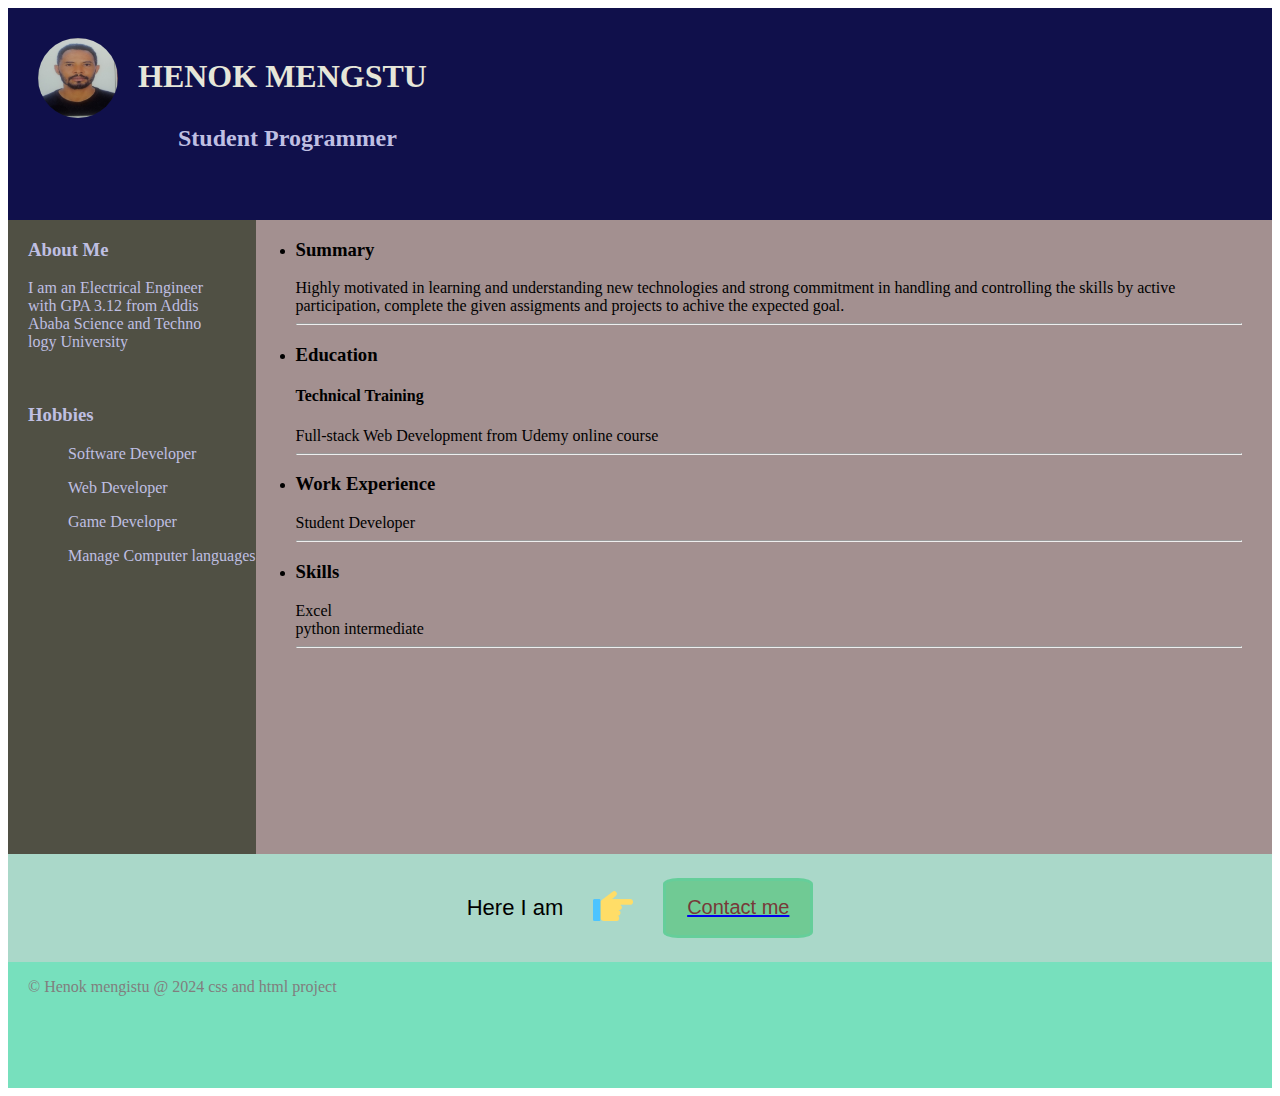
<file: index.html>
<!DOCTYPE html>
<html lang="en">
<head>
    <meta charset="UTF-8">
    <title>Project 2</title>
    <link rel="stylesheet" href="proj2.css"
</head>
<body>
    <div class="container">
        <div class=" hero">
            <img src="./images/profile.jpg" alt="profile" height="80" width="80">
           
            <h1 >HENOK MENGSTU</h1>
             <h2>Student Programmer</h2>
    
        </div>
            
       <div class="pro address">
        <h3>About Me</h3>
        <p>I am an Electrical Engineer</br>with GPA 3.12 from Addis<br/>Ababa Science and Techno<br />logy University  </p>
     </br></p>
     <h3>Hobbies</h3>
<ul>
    <p>Software Developer</p>
    <p>Web Developer</p>
    <p>Game Developer</p>
    <p>Manage Computer languages 
       </div>
       
        <div class="pro resume"> 
            <ul>
                <li>
                    <h3>Summary</h3>Highly motivated in learning and understanding new technologies and strong commitment in handling and controlling the skills by active participation, complete the given assigments and projects to achive the expected goal. 
                    <hr />
                </li>
                <li>
                    <h3>Education</h3>
                    
                    <h4>Technical Training</h4>
                    
                    Full-stack Web Development from Udemy online course
                    <hr />
                </li>
                <li>
                    <h3>Work Experience</h3>
                    Student Developer
                    <hr />
                     
                </li>
                <li>
                    <h3>Skills</h3>
                    
                    Excel <br />
                    python intermediate <br />
                    <hr />
                </li>
            </ul>
            <!-- <h3 class="">Work Experience</h3> -->
        <p></p>
        </div>
       
        <div class="pro contab">
            <div><p>Here I am</p></div>
            <div>
                <img src="./images/right.png"    alt="right finger location" height="30" width="40">
            </div>
            <div class="butt">
                <button>
                <a href="./public/contact.html" ><p>Contact me</p></a>
                </button>
             </div>
        </div>
        <footer class="pro footer">
            <a href=""></a>
            <p class="copywrite">&copy  Henok mengistu @ 2024 css and html project</p>
        </footer>
   </div>
    
</body>
</html>
</file>
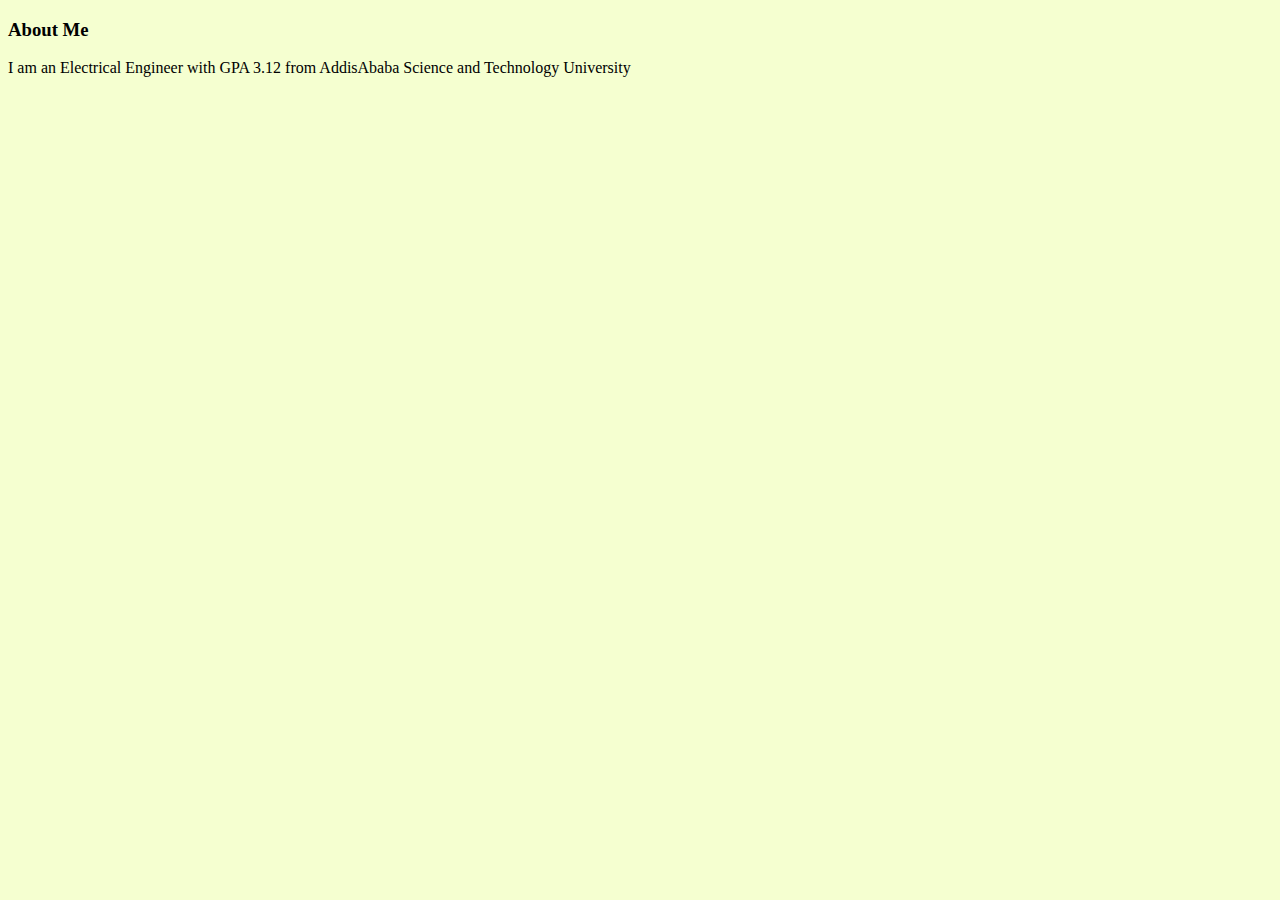
<file: public/about.html>
<!DOCTYPE html>
<html lang="en">
<head>
    <meta charset="UTF-8">
    <title>Document</title>
    <style>
        body{
            background-color: rgb(245, 255, 208);
        }
    </style>
</head>
<body>
    <h3>About Me</h3>
        <p>I am an Electrical Engineer with GPA 3.12 from AddisAbaba Science and Technology University  </p>
     </br></p>
</body>
</html>
</file>
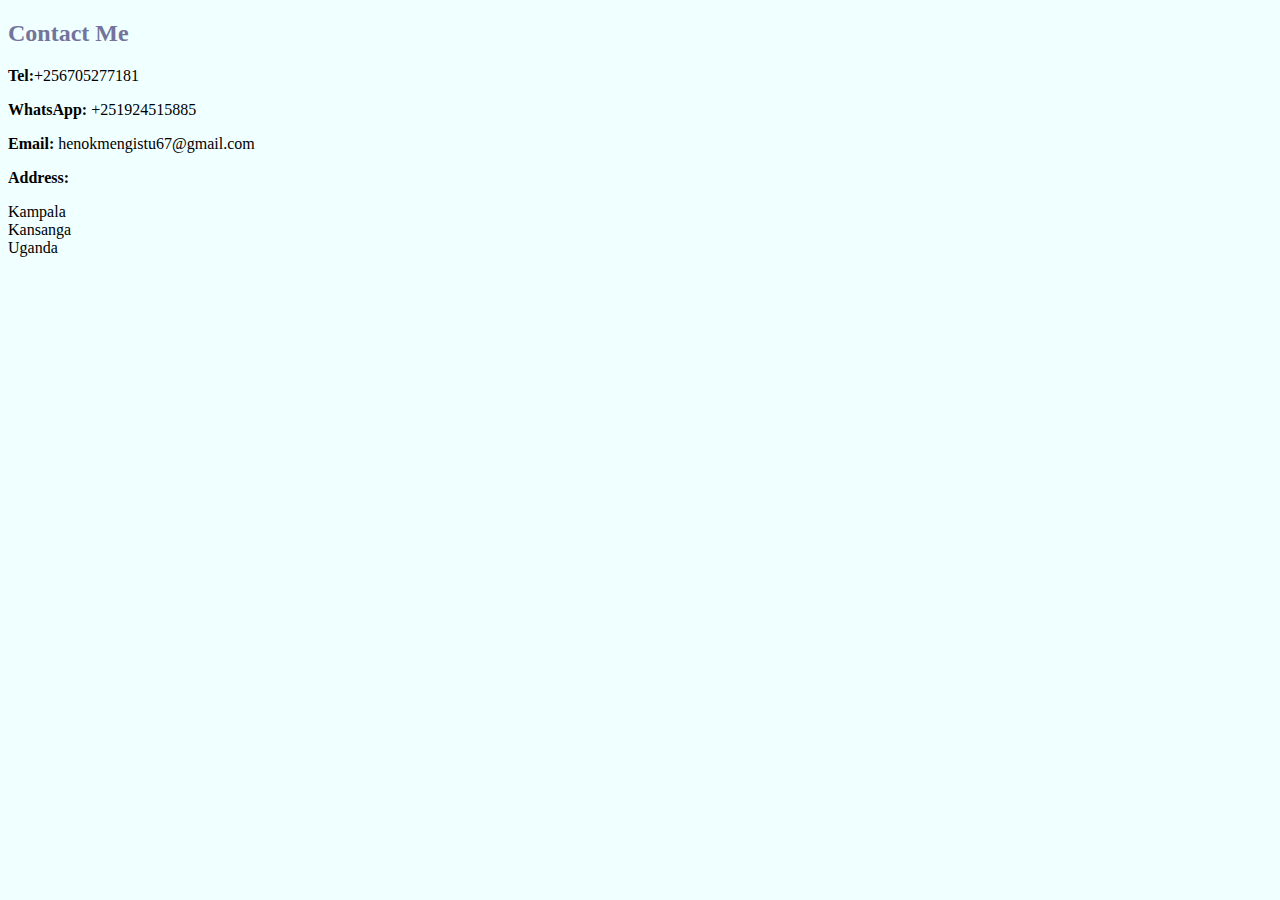
<file: public/contact.html>
<!DOCTYPE html>
<html lang="en">
<head>
    <meta charset="UTF-8">
    <title>contact address</title>
    <style>
        body{
            background-color: azure;
        }
        h2{
            color: rgb(115, 115, 155);
        }

    </style>
</head>
<body>
    <h2>Contact Me</h2>
    <p><b>Tel:</b>+256705277181</p>
    <p><b>WhatsApp:</b> +251924515885</p>
    <p><b>Email:</b> henokmengistu67@gmail.com</p>
    <P><b>Address:</b></p>
       <p>
        Kampala<br />
        Kansanga<br />
        Uganda
       </p> 
</body>
</html>
</file>
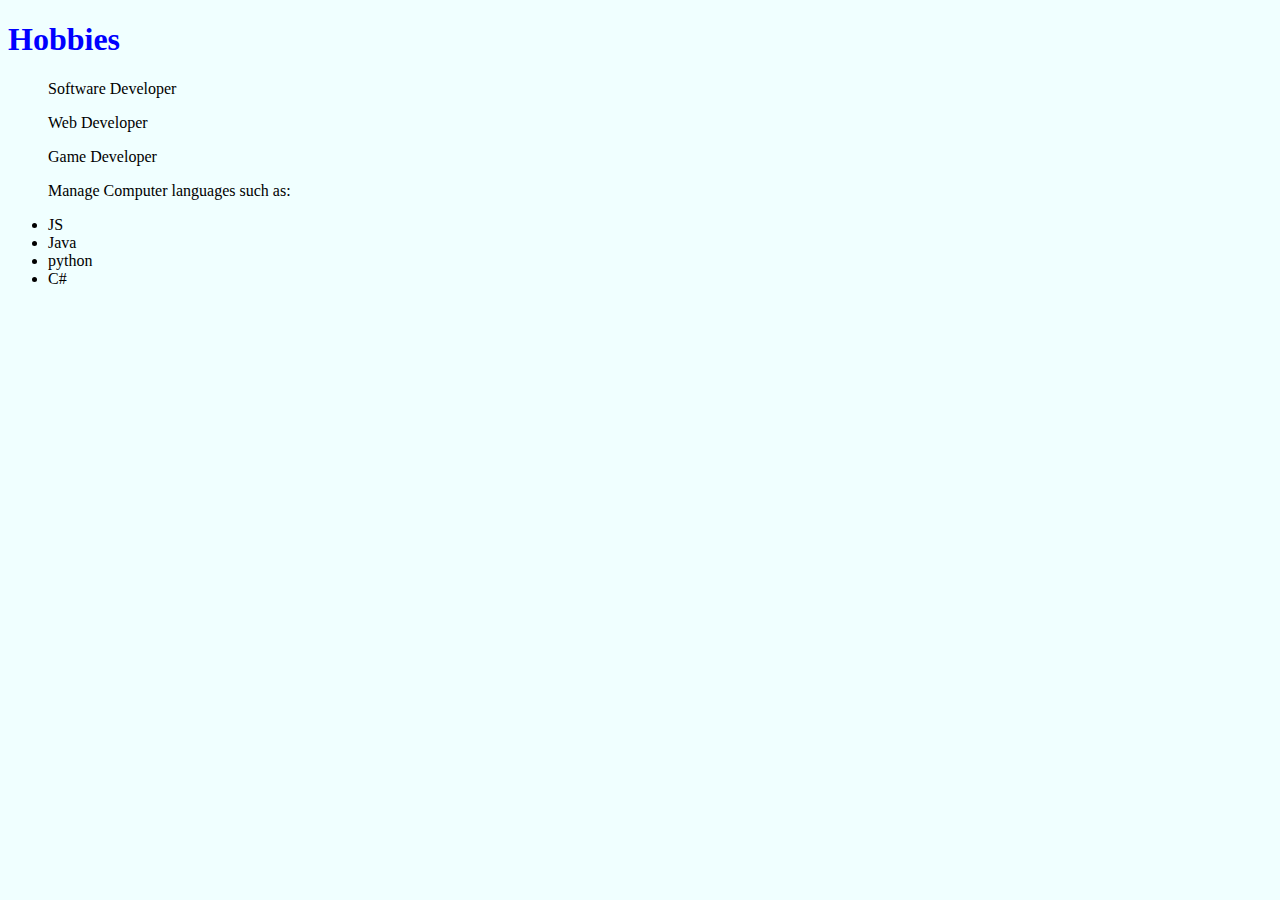
<file: public/hobby.html>
<!DOCTYPE html>
<html lang="en">
<head>
    <meta charset="UTF-8">
    <meta name="viewport" content="width=device-width, initial-scale=1.0">
    <title>Document</title>
    <style>
        body{
            background-color:azure
        }
        h1{
            color: blue;
        }
    </style>
</head>

<body>
    <h1>Hobbies</h1>
<ul>
    <p>Software Developer</p>
    <p>Web Developer</p>
    <p>Game Developer</p>
    <p>Manage Computer languages such as:
        <li>JS</li>
        <li>Java</li>
        <li>python</li>
        <li>C#</li>
</p>
</ul>

</body>
</html>
</file>
<file: proj2.css>
.container{ 
   margin: 0;
   padding: 0;
   background-color: rgb(163, 144, 144);
   display: grid;
   grid-template-columns: repeate(1fr, 5);
   grid-template-rows: repeate(1fr, 10) ;
   gap: 0;
   height: 120vh;
}
.hero{
    background-color: rgb(16, 16, 75);
    grid-area: 1 /1 / 2 / 6;
    padding: 30px;
    display: inline-block;
    color: rgb(191, 191, 226); 
   
    
}
.address{
    background-color: rgb(80, 80, 68);
    grid-area: 2 / 1 / 7 / 3;
     color: rgb(191, 191, 226);
     padding-left: 20px;
    
   
}
pro .resume{
    background-color: rgb(191, 191, 226);
    grid-area:  2 / 3 / 7 / 6;
  
 }
 pro > resume h3{
    color: rgb(17, 17, 17);
    padding-left: 10px;
 }
 .contab{
    background-color: rgb(170, 216, 201); 
    grid-area: 7 / 1 / 8 / 6;
   
    display: flex;
    justify-content: center;
    flex-direction: row;
    align-items: center;
    gap: 30px;

 }
 .contab div > p{
   color: black;
   font-family: Verdana, Geneva, Tahoma, sans-serif;
   font-size: 22px;  
 }
 
 .contab .butt > button{
    background-color:rgba(0, 175, 44, 0.336);
    border: 3px solid rgba(43, 223, 184, 0.164);
    height: 60px;
    width: 150px;
    border-radius: 10%;
    
 }

 .contab .butt > button > a p{
    color: rgb(119, 57, 57);
    font-size: 20px;
    margin: 10px;
    
 }
.footer {
   background-color:rgb(119, 224, 189);
   grid-area: 8 / 1 / 10 / 6; 
}
.footer > p{
    color: rgb(129, 126, 126);
    padding-left: 20px;
    
}

.container > .hero > img{
    border-radius: 60%;
    float: left;
   
}
.hero > h1{
    color: rgb(230, 230, 217);
    margin: 0;
    padding: 20px 0px 0 100px;
}
.hero > h2{
    margin: 0;
    padding: 30px 0 0 140px;
}
</file>
